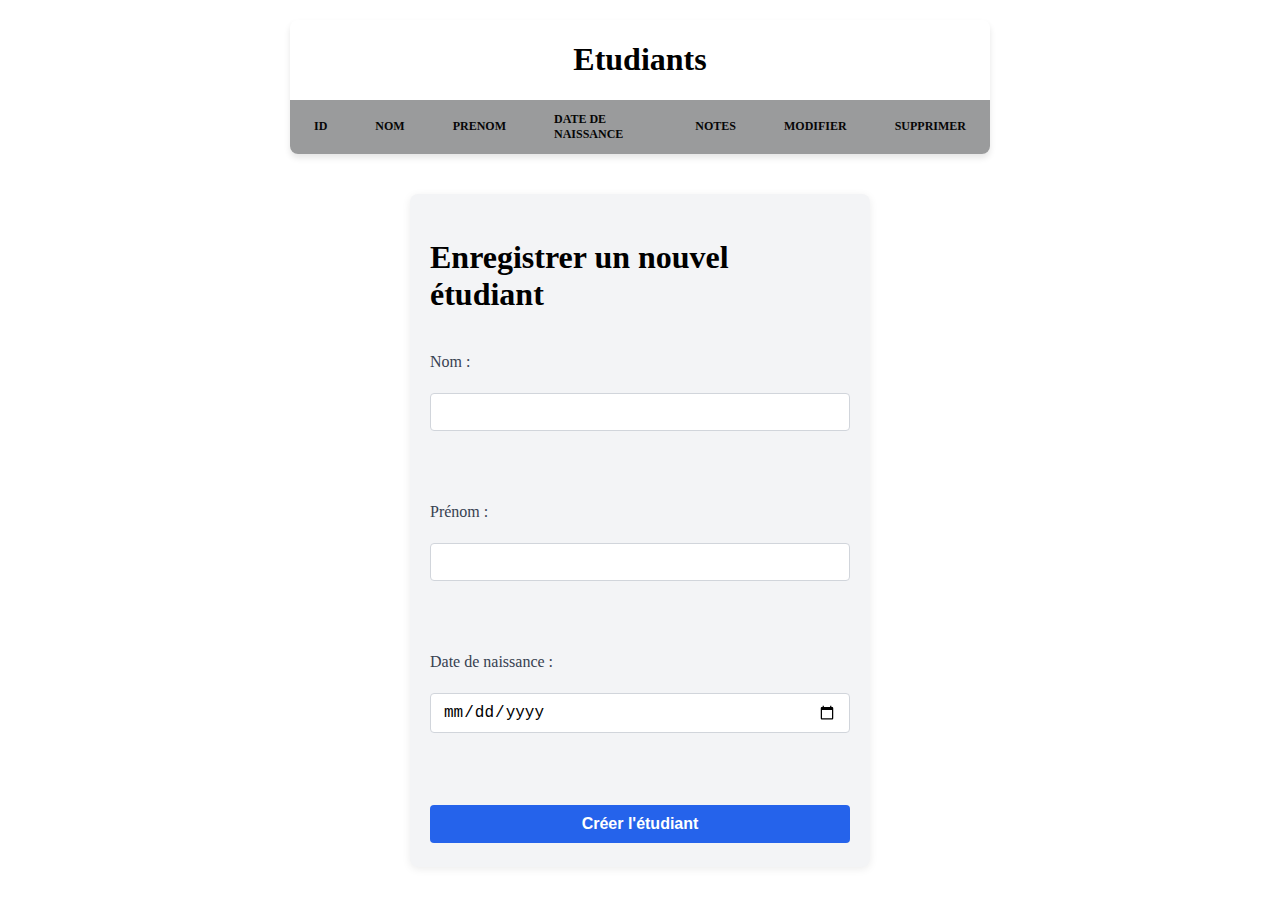
<file: frontend/index.html>
<!DOCTYPE html>
<html lang="en">
  <head>
    <meta charset="UTF-8" />
    <meta name="viewport" content="width=device-width, initial-scale=1.0" />
    <link rel="stylesheet" href="styles.css" />
    <title>Project-Gestion-Note</title>
  </head>
  <body>
    <div class="container">
      <h1>Etudiants</h1>
      <table id="student" class="tableau">
        <thead>
          <tr>
            <th>Id</th>
            <th>nom</th>
            <th>prenom</th>
            <th>date de Naissance</th>
            <th>Notes</th>
            <th>Modifier</th>
            <th>Supprimer</th>
          </tr>
        </thead>
        <tbody id="tableBody"></tbody>
      </table>
    </div>
    <div>
      <form id="studentForm">
        <h1>Enregistrer un nouvel étudiant</h1>
        <label for="nom">Nom :</label>
        <input type="text" id="nom" name="nom" required /><br /><br />

        <label for="prenom">Prénom :</label>
        <input type="text" id="prenom" name="prenom" required /><br /><br />

        <label for="dateNaissance">Date de naissance :</label>
        <input
          type="date"
          id="dateNaissance"
          name="dateNaissance"
          required
        /><br /><br />

        <button type="submit">Créer l'étudiant</button>
      </form>
    </div>

    <script src="script.js"></script>
  </body>
</html>
</file>
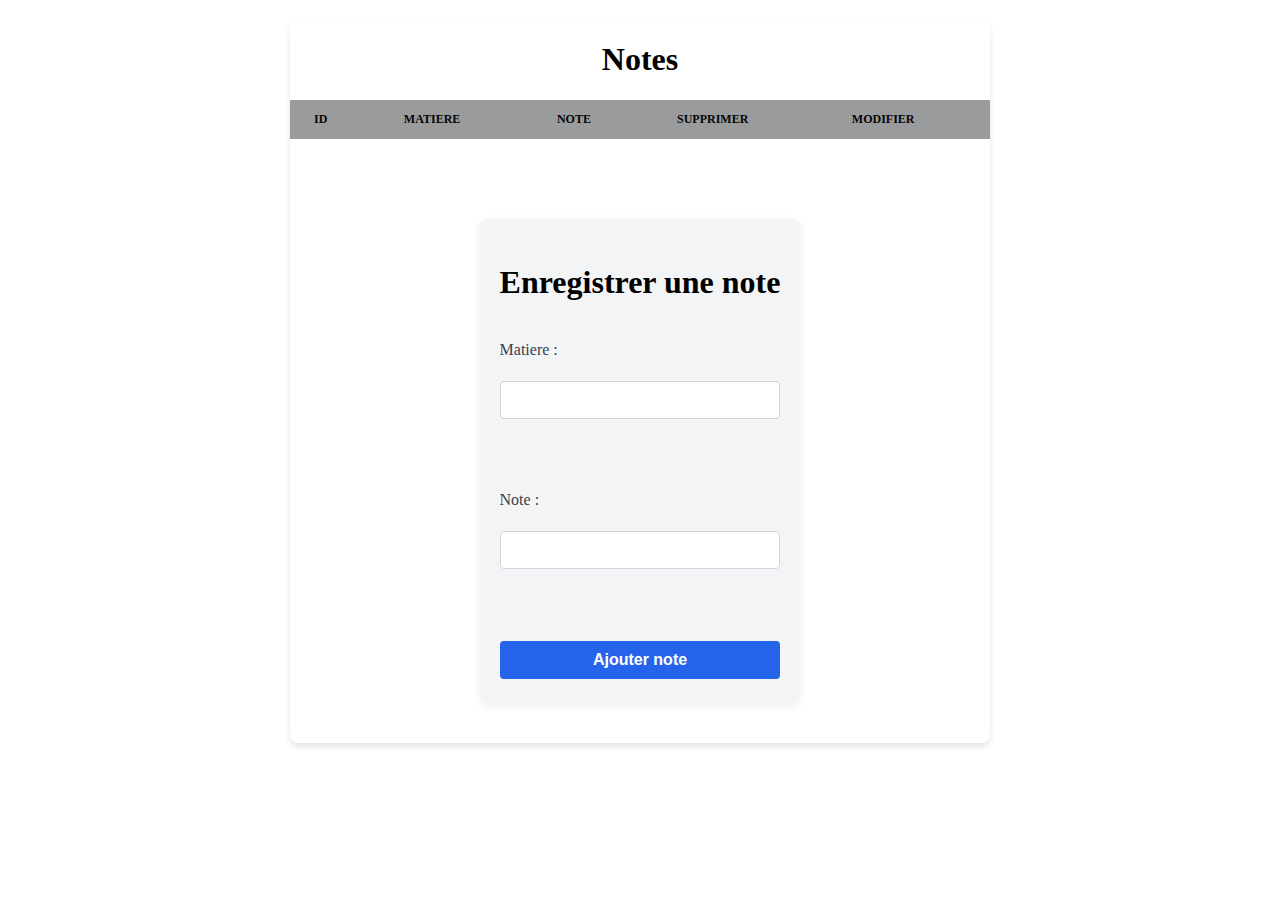
<file: frontend/notes.html>
<!DOCTYPE html>
<html lang="en">
<head>
    <meta charset="UTF-8">
    <meta name="viewport" content="width=device-width, initial-scale=1.0">
    <link rel="stylesheet" href="styles.css">
    <title>Notes</title>
</head>
<body>
    <div class="container">
      <h1>Notes</h1>
      <table id="tableauNote" class="tableau">
        <thead>
          <tr>
            <th>ID</th>
            <th>Matiere</th>
            <th>Note</th>
            <th>Supprimer</th>
            <th>Modifier</th>
          </tr>
        </thead>
        <tbody id="notes"></tbody>
      </table>

      <div id="moyenne"></div>

      <div>
      <form id="noteForm">
        <h1>Enregistrer une note</h1>
        <label for="matiere">Matiere :</label>
        <input type="text" id="matiere" name="matiere" required /><br /><br />

        <label for="valeur">Note :</label>
        <input type="text" id="valeur" name="valeur" required /><br /><br />

        <button type="submit">Ajouter note</button>
      </form>
    </div>
    </div>
    
    <script src="notes.js"></script>
</body>
</html>
</file>
<file: frontend/styles.css>
.container {
  overflow-x: auto;
  box-shadow: 0 4px 6px rgba(0, 0, 0, 0.1);
  border-radius: 0.5rem;
  margin: 20px auto;
  max-width: 700px;
  width: 90%;
  display: flex;
  flex-direction: column;
  align-items: center;
  justify-content: center;
}

.tableau {
  width: 100%;
  font-size: 14px;
  text-align: left;
  color: #383a3e;
  border-collapse: collapse;
}

.tableau thead {
  font-size: 12px;
  text-transform: uppercase;
  background-color: #9a9b9c;
  color: #060606;
}

.tableau th,
.tableau td {
  padding: 12px 24px;
}

.tableau tbody tr:nth-child(even) {
  background-color: #f9fafb;
}

.tableau tbody tr {
  border-bottom: 1px solid #e5e7eb;
}

.tableau th[scope="row"] {
  font-weight: 500;
  color: #111827;
  white-space: nowrap;
}

a {
  background-color: rgb(39, 124, 253);
  color: white;
  border-radius: 10px;
  padding: 10px;
  font-weight: 500;
  text-decoration: none;
}

a:hover {
  background-color: rgb(1, 64, 157);
  transition-duration: 200ms;
}

form {
  max-width: 420px;
  margin: 40px auto;
  padding: 24px 20px;
  background: #f3f4f6;
  border-radius: 8px;
  box-shadow: 0 2px 8px rgba(0, 0, 0, 0.08);
  display: flex;
  flex-direction: column;
  gap: 18px;
}

form label {
  font-weight: 500;
  margin-bottom: 4px;
  color: #374151;
}

form input,
form select,
form textarea {
  padding: 9px 12px;
  border: 1px solid #d1d5db;
  border-radius: 4px;
  font-size: 1rem;
  background: #fff;
  transition: border 0.2s;
}

form input:focus,
form select:focus,
form textarea:focus {
  border-color: #2563eb;
  outline: none;
}

form button,
form input[type="submit"] {
  background: #2563eb;
  color: #fff;
  border: none;
  padding: 10px 0;
  border-radius: 4px;
  font-size: 1rem;
  font-weight: 600;
  cursor: pointer;
  transition: background 0.2s;
}

form button:hover,
form input[type="submit"]:hover {
  background: #1d4ed8;
}

.modifier-link {
  background-color: rgb(8, 135, 8);
}

.modifier-link:hover{
  background-color: rgb(14, 99, 14);
  transition-duration: 200ms;
}

.supprimer-link {
  background-color: red;
}

.supprimer-link:hover{
  background-color: rgb(123, 12, 12);
  transition-duration: 200ms;
}

#moyenne {
  margin: 20px;
  font-size: large;
}
</file>
